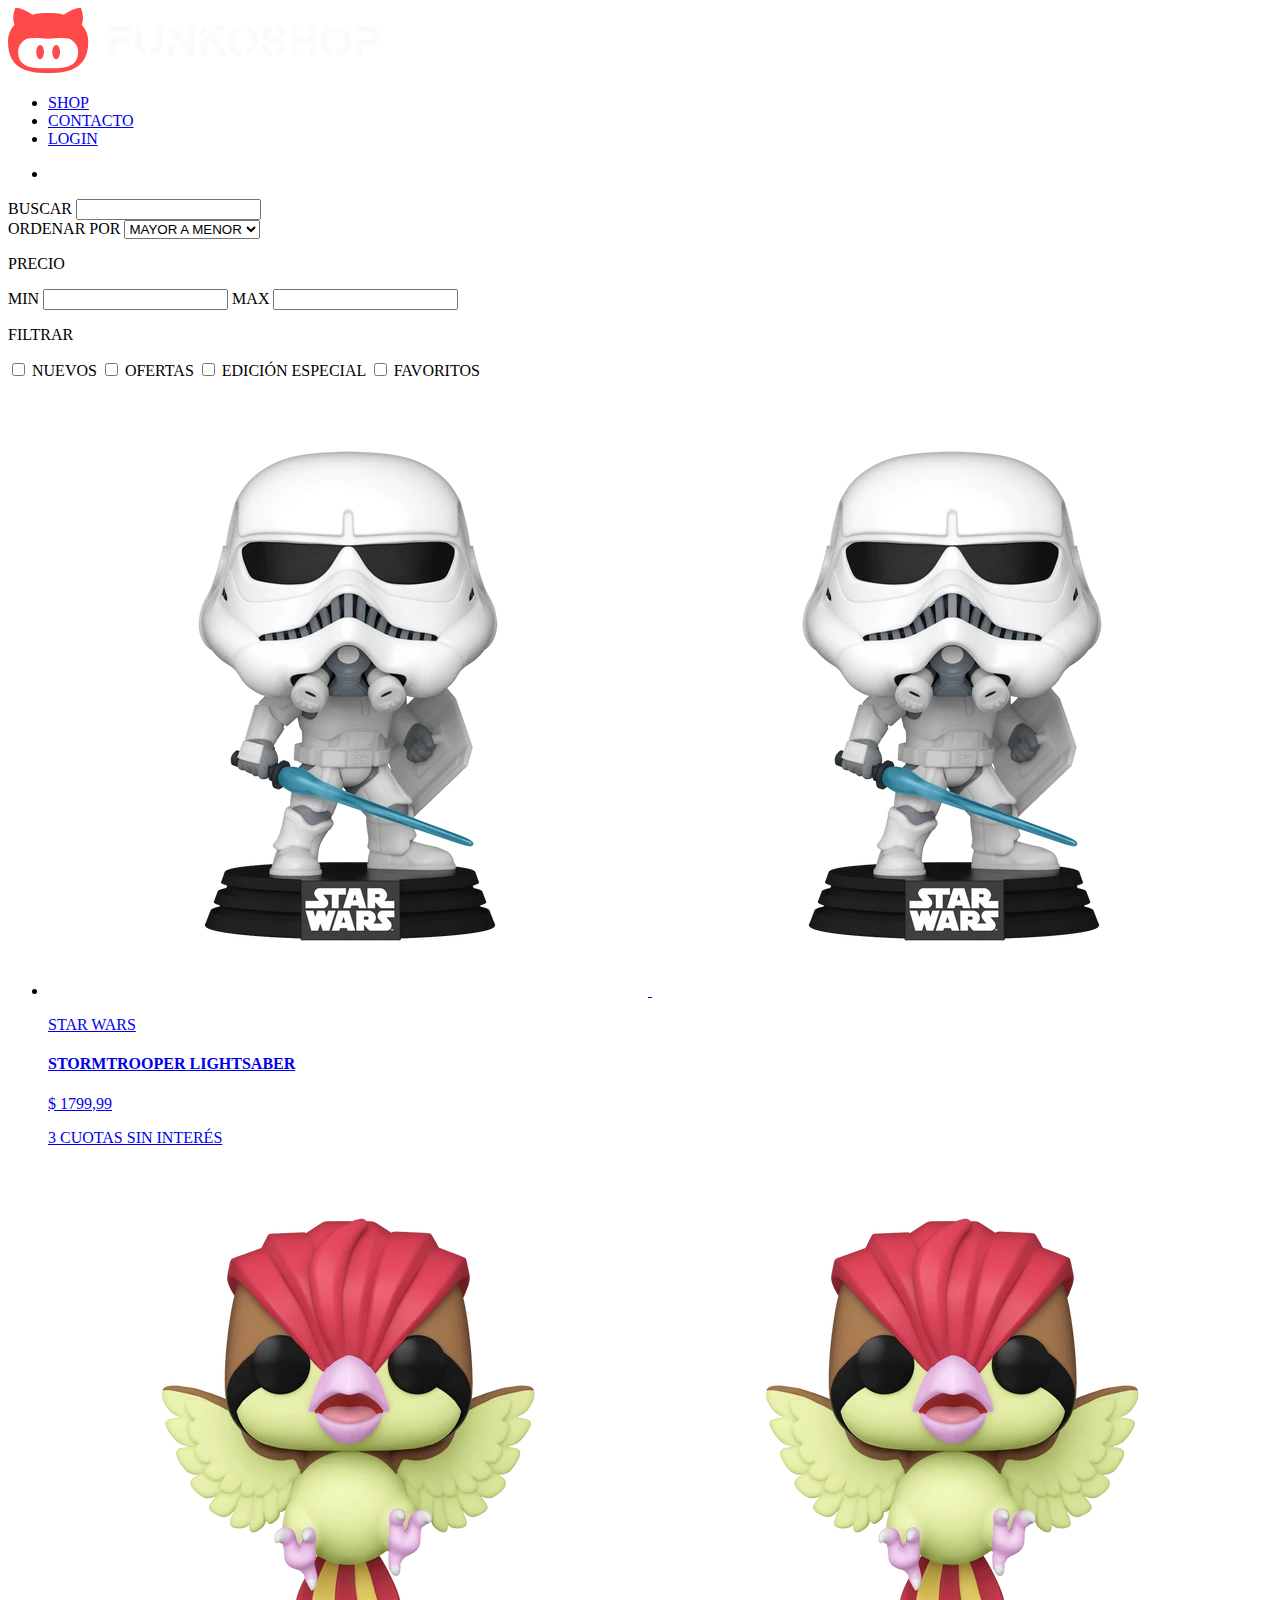
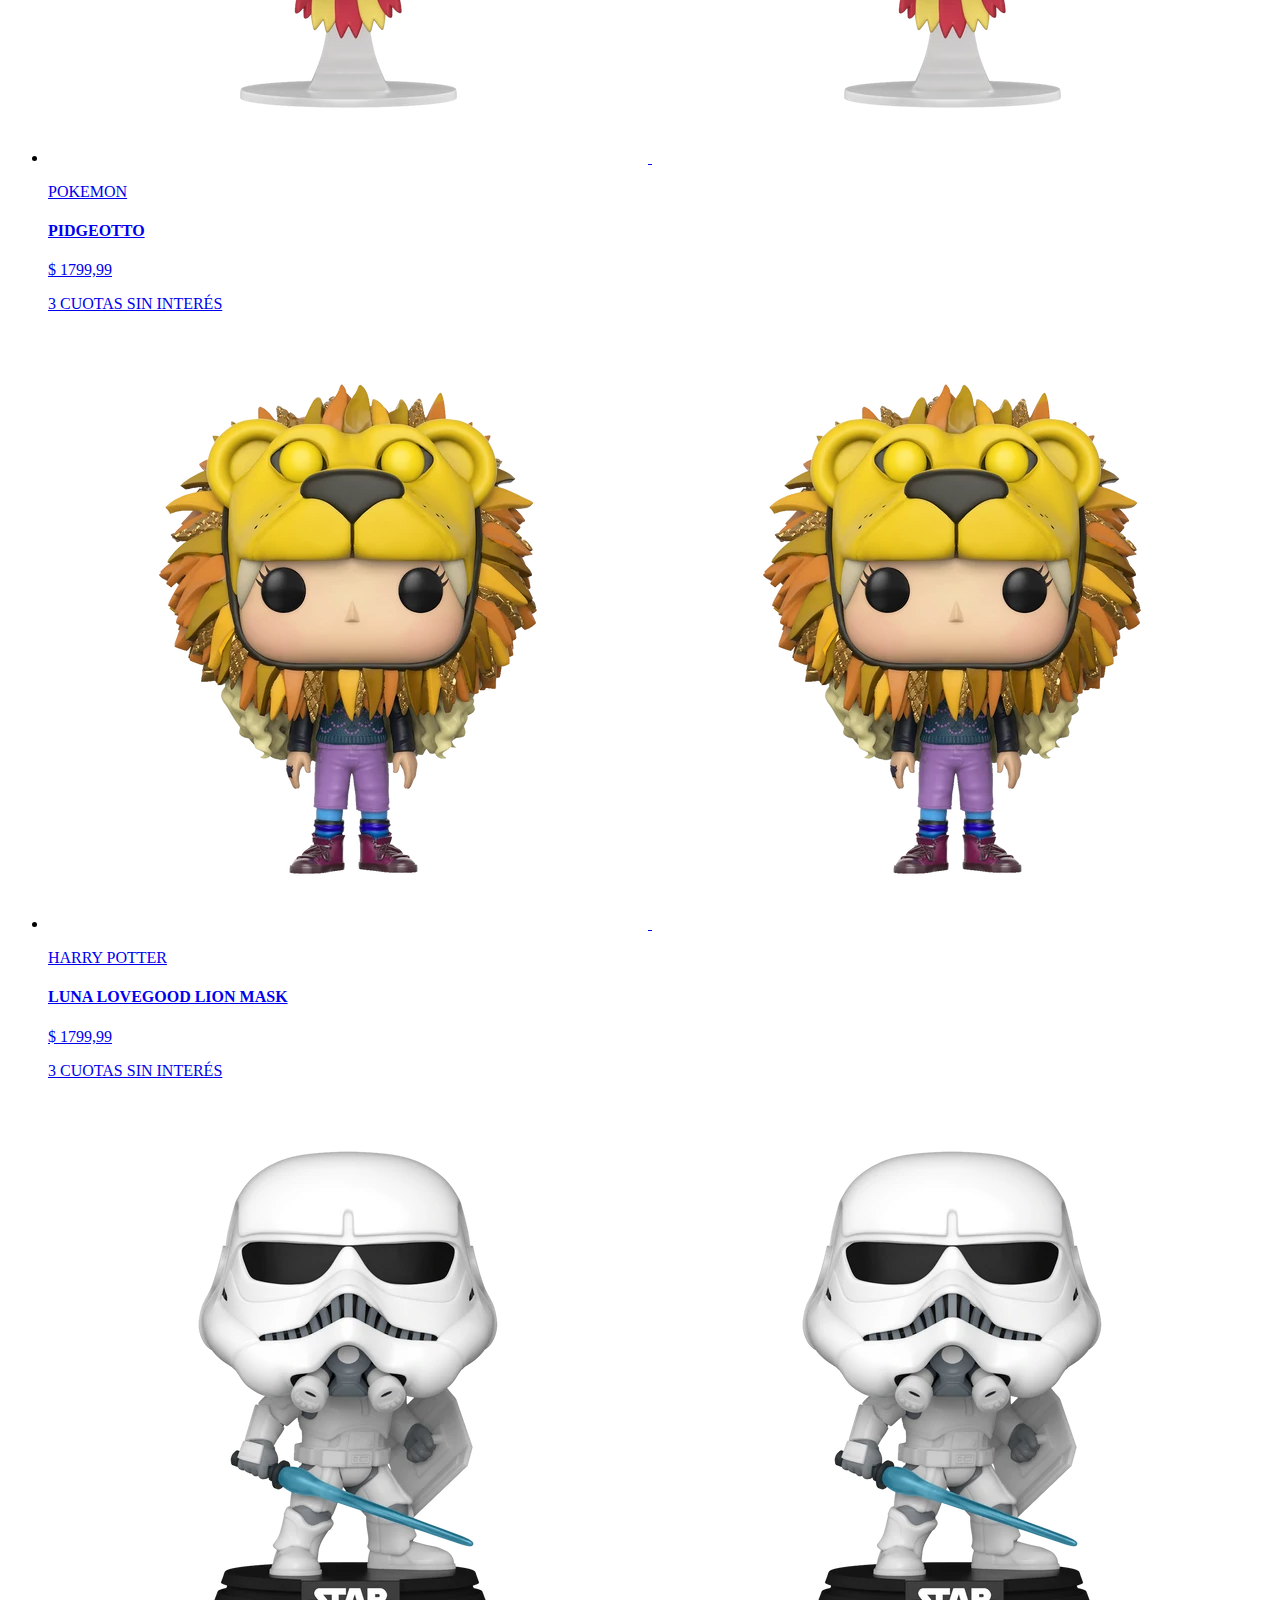
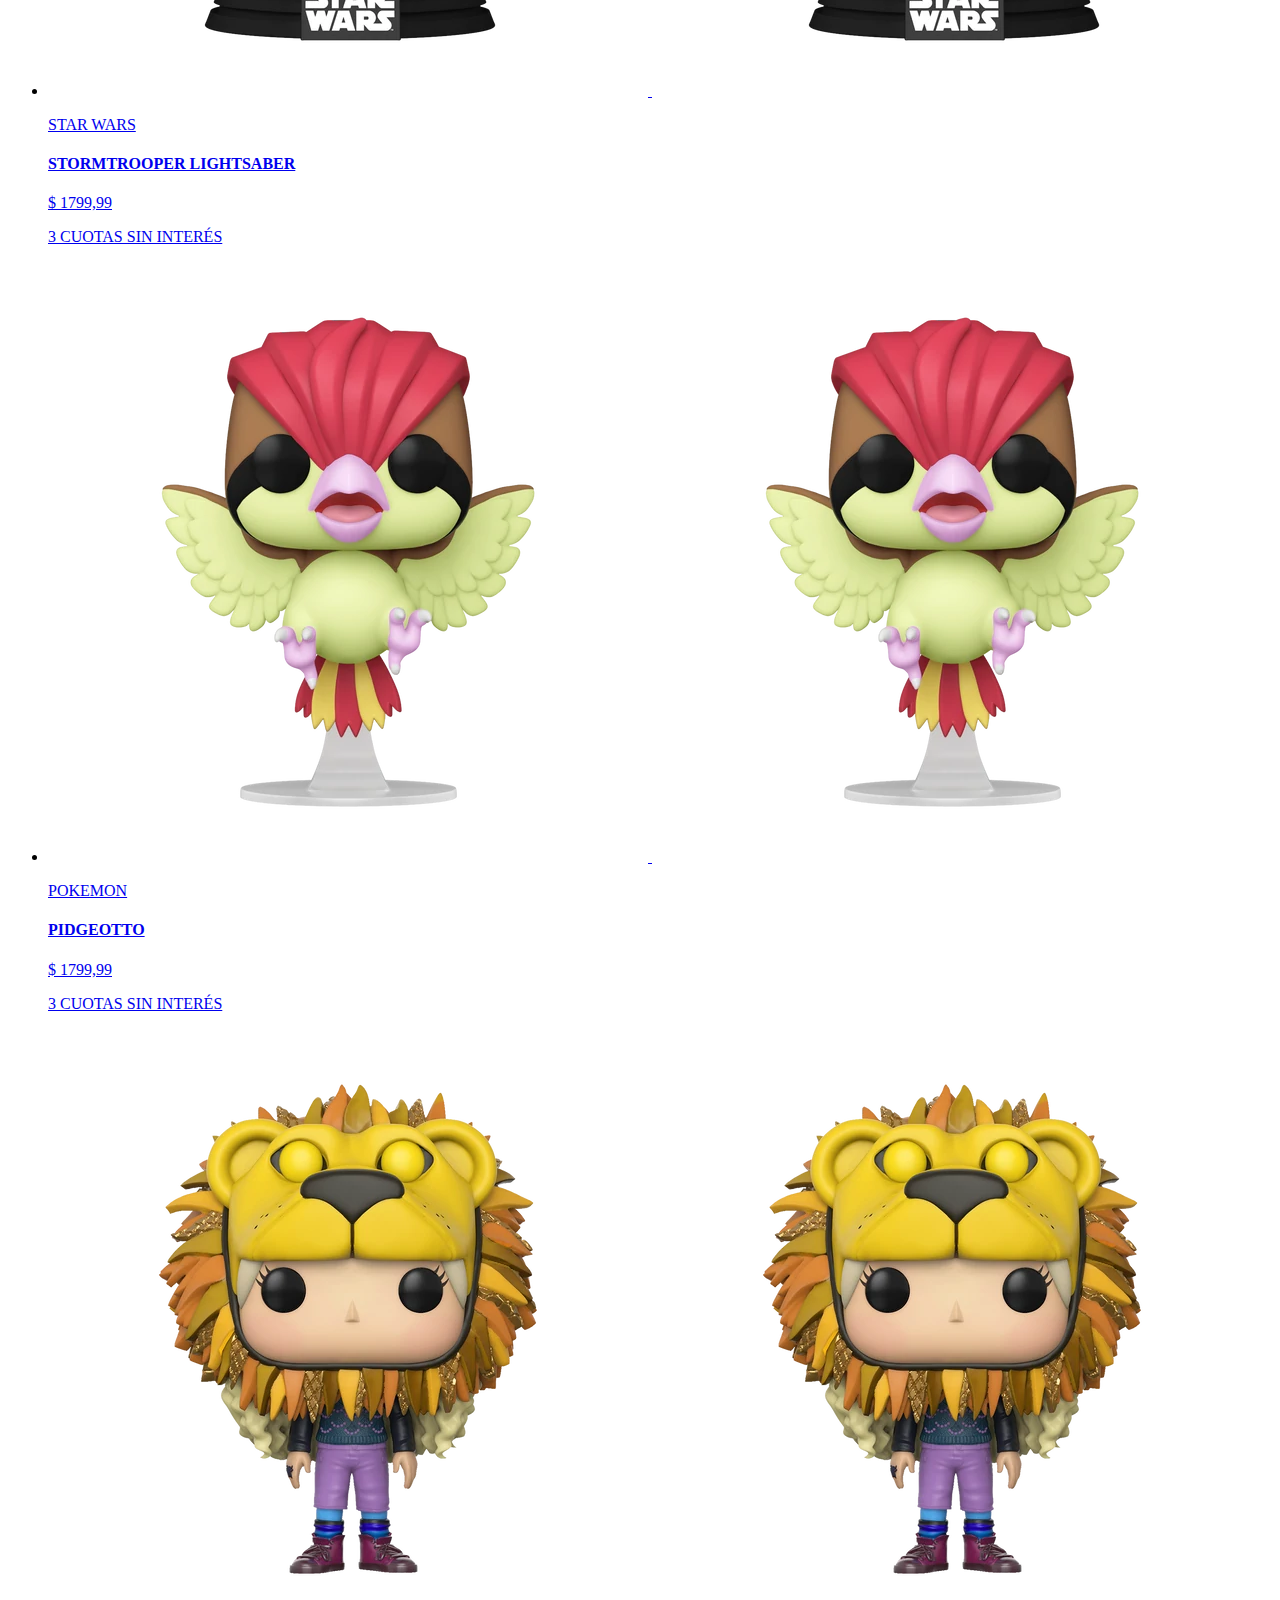
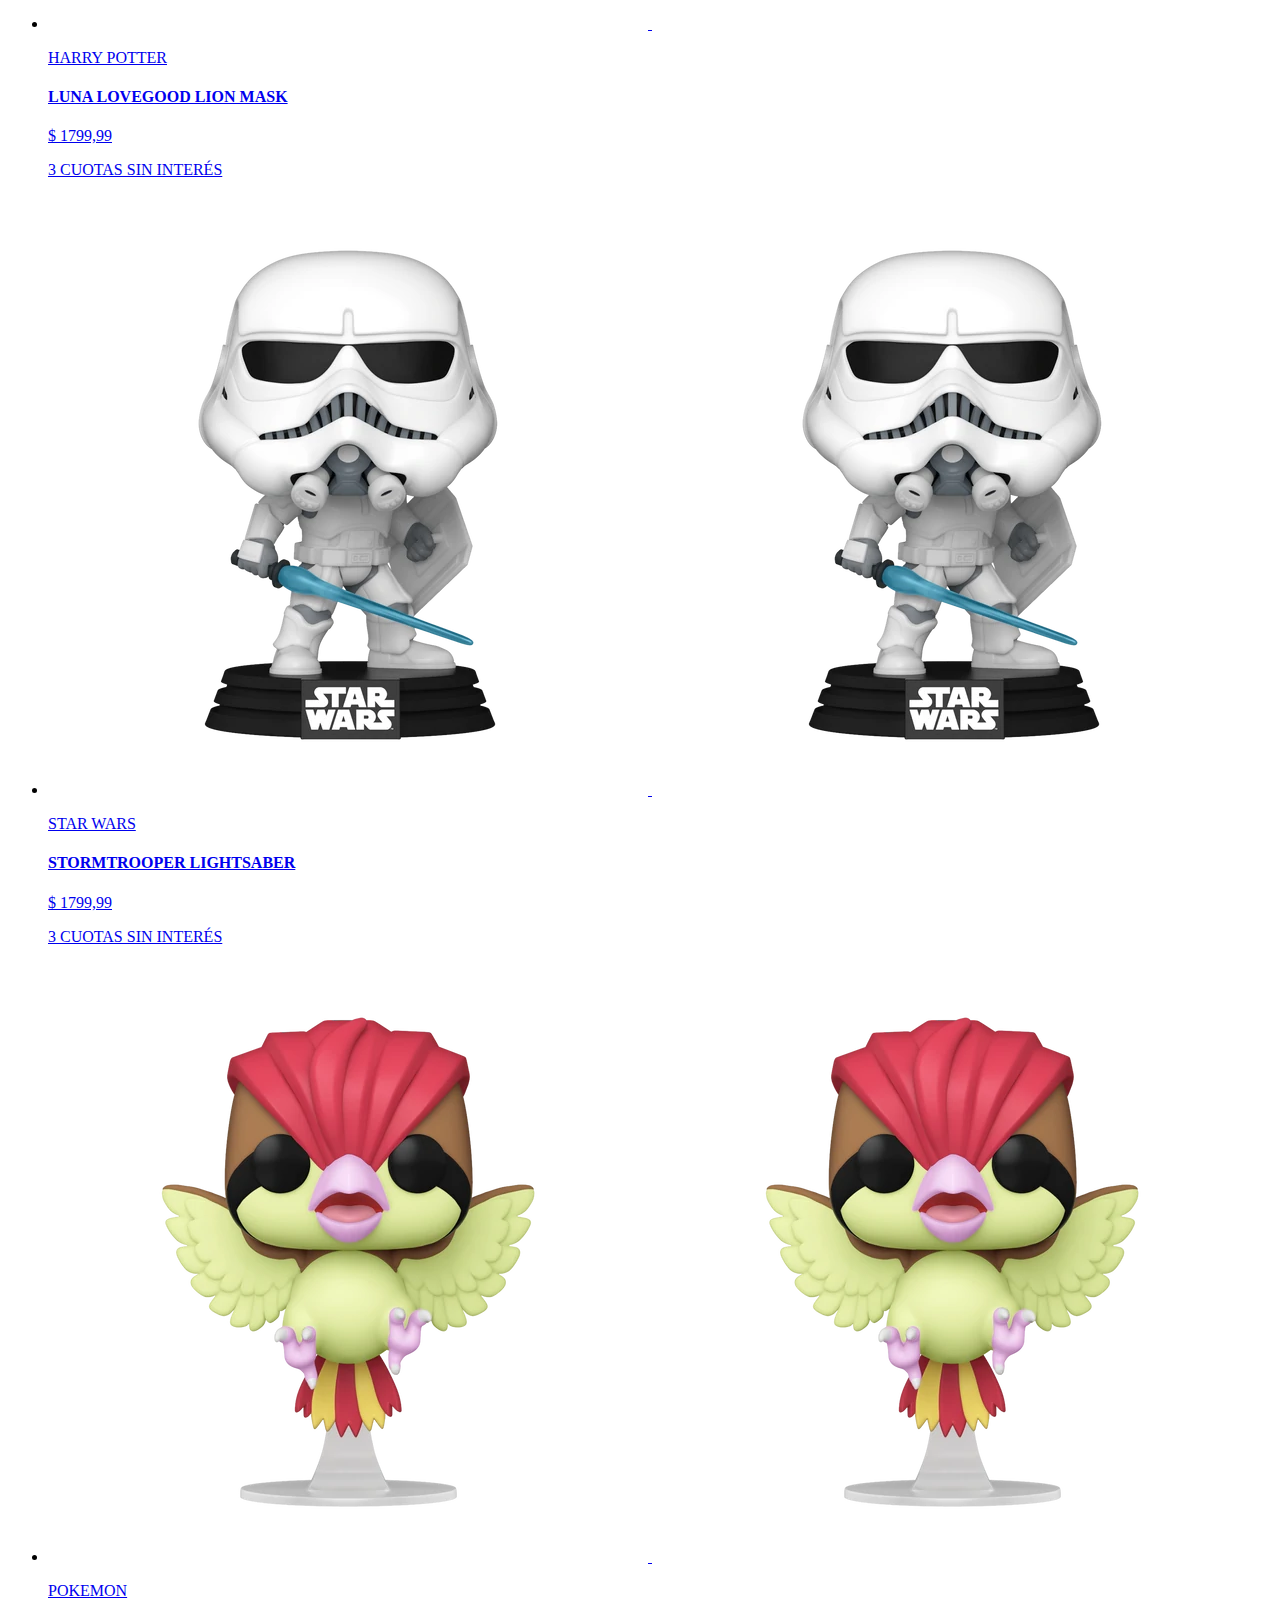
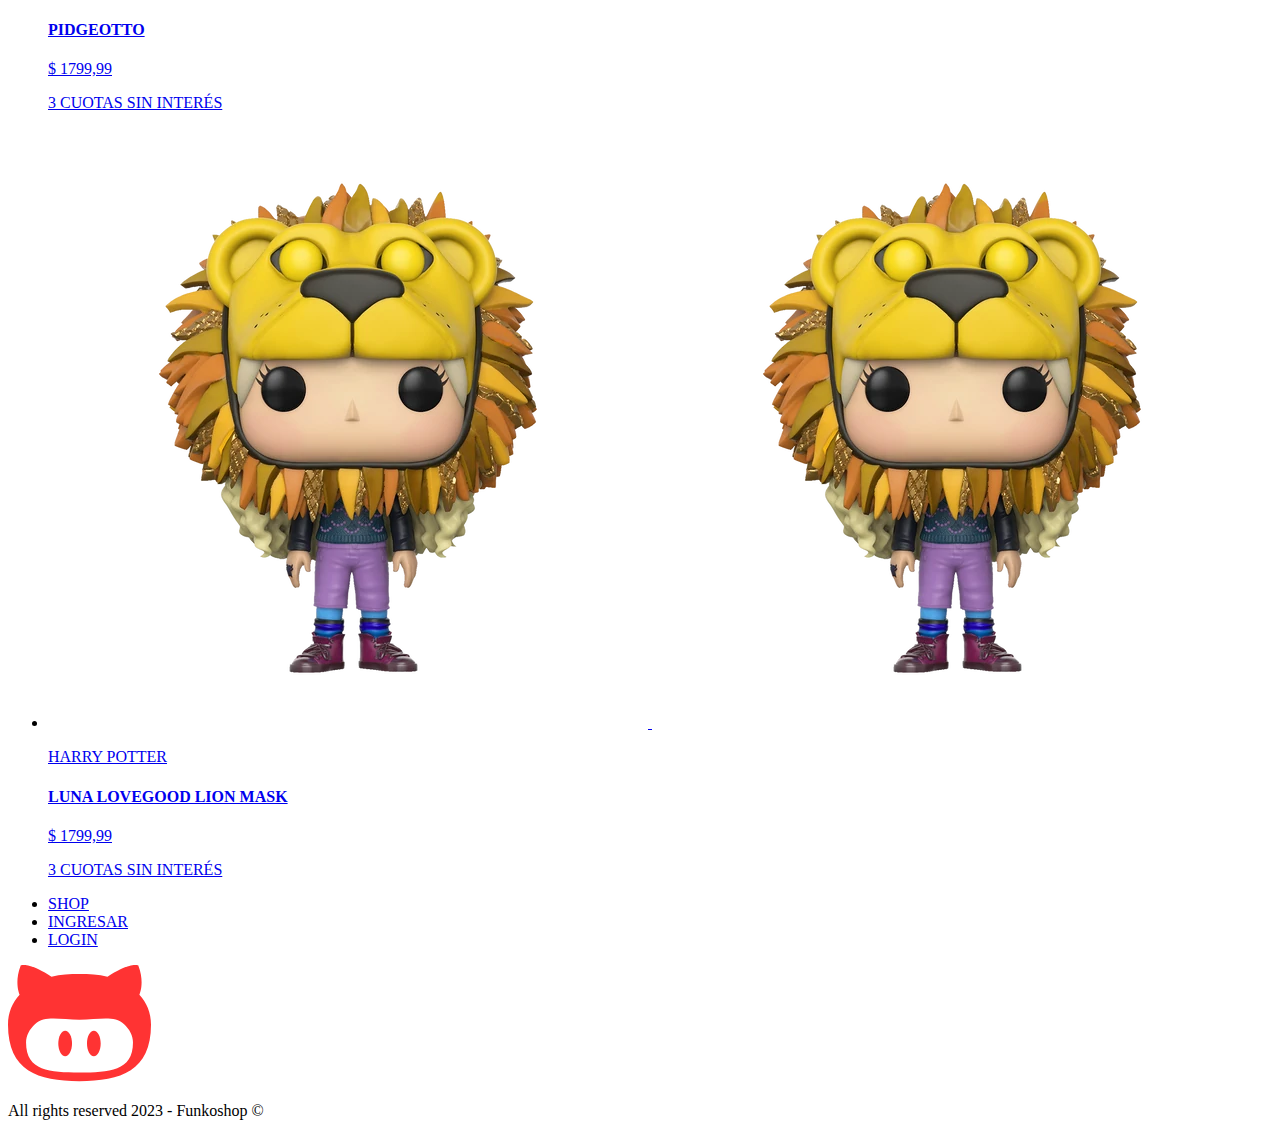
<file: pages/shop.html>
<!DOCTYPE html>
<html lang="en">
<head>
    <meta charset="UTF-8">
    <meta name="viewport" content="width=device-width, initial-scale=1.0">
    <title>Shop | Funkoshop</title>
</head>
<body>
    <header> <!--Inicio Header -->
        <nav>        
            <picture>
                <a href="../index.html">
                 <img src="../img/branding/logo_light_horizontal.svg" alt="Logo Funkoshop">
                </a>
            </picture>
        
            <ul>
                <li>
                    <a href="../pages/shop.html">SHOP</a>
                </li>
                <li>
                    <a href="../pages/contact.html">CONTACTO</a>
                </li>
                <li>
                    <a href="../pages/login.html">LOGIN</a>
                </li>
                <li>
                    <a href="../pages/cart.html">
                        <img src="../img/icons/cart-icon.svg" alt="Icono carrito">
                    </a>
                </li>
            </ul>
        </nav> <!--Fin Header -->
    </header>
</body>
    <aside>
     <form action="">
        <div class="buscar">
            <label for="buscar">BUSCAR</label>
            <input type="text" name="buscar">
        </div>

        <div class="orden">
            <label for="ordenar">ORDENAR POR</label>
            <select name="selectorOrden" id="">
                <option value="1">MAYOR A MENOR</option>
                <option value="1">MENOR A MAYOR</option>
            </select>
        </div>

        <div>
            <p>PRECIO</p>

            <label for="min">MIN</label>
            <input type="text" name="min">

            <label for="max">MAX</label>
            <input type="text" name=""max">
        </div>

        <div>
            <p>FILTRAR</p>
            <input type="checkbox" name="filtro1">
            <label for="filtro1">NUEVOS</label>
            <input type="checkbox" name="filtro2">
            <label for="filtro2">OFERTAS</label>
            <input type="checkbox" name="filtro3">
            <label for="filtro3">EDICIÓN ESPECIAL</label>
            <input type="checkbox" name="filtro4">
            <label for="filtro4">FAVORITOS</label>
     </form>
    </aside>

    <main>
        <section>
            <ul>
                <li>
                    <article>
                        <a href="../pages/item.html">
                            <picture>
                                <img src="../img/star-wars/trooper-1.webp" alt="Figura coleccionable Funko Trroper-1">
                                <img src="../img/star-wars/trooper-1.webp" alt="Figura coleccionable Funko Trroper-1">
                            </picture>
                            <div>
                                <p>STAR WARS</p>
                                <h4>STORMTROOPER LIGHTSABER</h4>
                                <p>$ 1799,99</p>
                                <p>3 CUOTAS SIN INTERÉS</p>                                
                            </div>
                        </a>
                    </article>
                </li>
                <li>
                    <article>
                        <a href="../pages/item.html">
                            <picture>
                                <img src="../img/pokemon/pidgeotto-1.webp" alt="Figura coleccionable Funko pidgeotto-1">
                                <img src="../img/pokemon/pidgeotto-1.webp" alt="Figura coleccionable Funko pidgeotto-1">
                            </picture>
                            <div>
                                <p>POKEMON</p>
                                <h4>PIDGEOTTO</h4>
                                <p>$ 1799,99</p>
                                <p>3 CUOTAS SIN INTERÉS</p>                                
                            </div>
                        </a>
                    </article>
                </li>
                <li>
                    <article>
                        <a href="../pages/item.html">
                            <picture>
                                <img src="../img/harry-potter/luna-1.webp" alt="Figura coleccionable Funko luna-1">
                                <img src="../img/harry-potter/luna-1.webp" alt="Figura coleccionable Funko luna-1">
                            </picture>
                            <div>
                                <p>HARRY POTTER</p>
                                <h4>LUNA LOVEGOOD LION MASK</h4>
                                <p>$ 1799,99</p>
                                <p>3 CUOTAS SIN INTERÉS</p>                                
                            </div>
                        </a>
                </article>
                </li>
            </ul>
        </section>

        <section>
            <ul>
                <li>
                    <article>
                        <a href="../pages/item.html">
                            <picture>
                                <img src="../img/star-wars/trooper-1.webp" alt="Figura coleccionable Funko Trroper-1">
                                <img src="../img/star-wars/trooper-1.webp" alt="Figura coleccionable Funko Trroper-1">
                            </picture>
                            <div>
                                <p>STAR WARS</p>
                                <h4>STORMTROOPER LIGHTSABER</h4>
                                <p>$ 1799,99</p>
                                <p>3 CUOTAS SIN INTERÉS</p>                                
                            </div>
                        </a>
                    </article>
                </li>
                <li>
                    <article>
                        <a href="../pages/item.html">
                            <picture>
                                <img src="../img/pokemon/pidgeotto-1.webp" alt="Figura coleccionable Funko pidgeotto-1">
                                <img src="../img/pokemon/pidgeotto-1.webp" alt="Figura coleccionable Funko pidgeotto-1">
                            </picture>
                            <div>
                                <p>POKEMON</p>
                                <h4>PIDGEOTTO</h4>
                                <p>$ 1799,99</p>
                                <p>3 CUOTAS SIN INTERÉS</p>                                
                            </div>
                        </a>
                </article>
                </li>
                <li>
                    <article>
                        <a href="../pages/item.html">
                            <picture>
                                <img src="../img/harry-potter/luna-1.webp" alt="Figura coleccionable Funko luna-1">
                                <img src="../img/harry-potter/luna-1.webp" alt="Figura coleccionable Funko luna-1">
                            </picture>
                            <div>
                                <p>HARRY POTTER</p>
                                <h4>LUNA LOVEGOOD LION MASK</h4>
                                <p>$ 1799,99</p>
                                <p>3 CUOTAS SIN INTERÉS</p>                                
                            </div>
                        </a>
                </article>
                </li>
            </ul>

        </section>

        <section>
            <ul>
                <li>
                    <article>
                        <a href="../pages/item.html">
                            <picture>
                                <img src="../img/star-wars/trooper-1.webp" alt="Figura coleccionable Funko Trroper-1">
                                <img src="../img/star-wars/trooper-1.webp" alt="Figura coleccionable Funko Trroper-1">
                            </picture>
                            <div>
                                <p>STAR WARS</p>
                                <h4>STORMTROOPER LIGHTSABER</h4>
                                <p>$ 1799,99</p>
                                <p>3 CUOTAS SIN INTERÉS</p>                                
                            </div>
                        </a>
                    </article>
                </li>
                <li>
                    <article>
                        <a href="../pages/item.html">
                            <picture>
                                <img src="../img/pokemon/pidgeotto-1.webp" alt="Figura coleccionable Funko pidgeotto-1">
                                <img src="../img/pokemon/pidgeotto-1.webp" alt="Figura coleccionable Funko pidgeotto-1">
                            </picture>
                            <div>
                                <p>POKEMON</p>
                                <h4>PIDGEOTTO</h4>
                                <p>$ 1799,99</p>
                                <p>3 CUOTAS SIN INTERÉS</p>                                
                            </div>
                        </a>
                </article>
                </li>
                <li>
                    <article>
                        <a href="../pages/item.html">
                            <picture>
                                <img src="../img/harry-potter/luna-1.webp" alt="Figura coleccionable Funko luna-1">
                                <img src="../img/harry-potter/luna-1.webp" alt="Figura coleccionable Funko luna-1">
                            </picture>
                            <div>
                                <p>HARRY POTTER</p>
                                <h4>LUNA LOVEGOOD LION MASK</h4>
                                <p>$ 1799,99</p>
                                <p>3 CUOTAS SIN INTERÉS</p>                                
                            </div>
                        </a>
                </article>
                </li>
            </ul>
        </section>

        <footer>
            <section>
                <nav>
                    <ul>
                        <li>
                            <a href="../pages/shop.html">SHOP</a>
                        </li>
                        <li>
                            <a href="../pages/contact.html">INGRESAR</a>
                        </li>
                        <li>
                            <a href="../pages/login.html">LOGIN</a>
                        </li>
                    </ul>
                    <picture>
                        <img src="../img/branding/isotype.svg" alt="Isotipo de la marca FunkoShop">
                    </picture>
                </nav>
            </section>
            <p>All rights reserved 2023 - Funkoshop &copy;</p>
        </footer>
    </main>
</html>
</file>
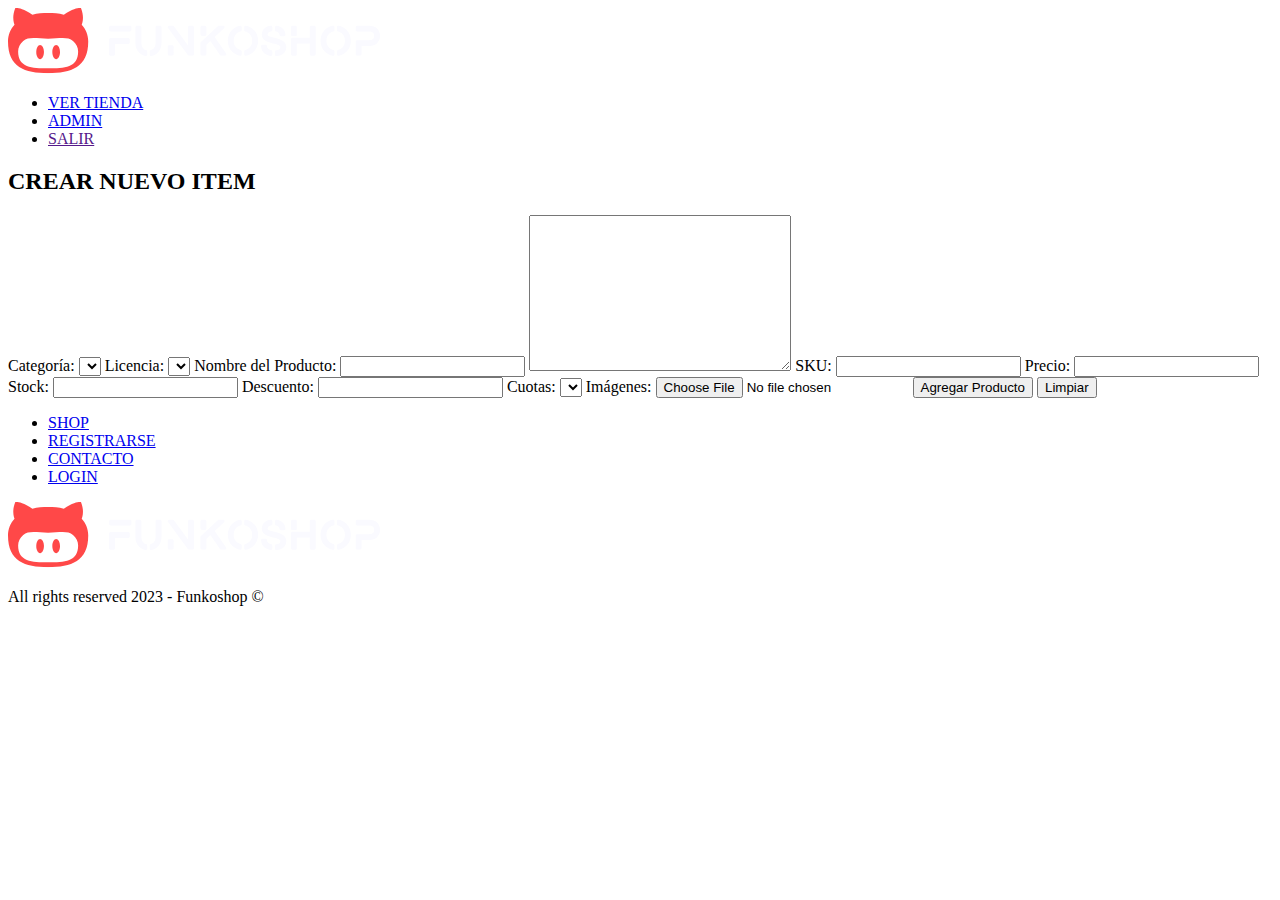
<file: pages/admin/create.html>
<!DOCTYPE html>
<html lang="en">
<head>
    <meta charset="UTF-8">
    <meta name="viewport" content="width=device-width, initial-scale=1.0">
    <title>Create | FunkoShop</title>
</head>
<body>
    <header> <!--Inicio Header -->
        <nav>        
            <picture>
                <a href="../../index.html">
                 <img src="../../img/branding/logo_light_horizontal.svg" alt="Logo Funkoshop">
                </a>
            </picture>
        
            <ul>
                <li>
                    <a href="../Shop/shop.html">VER TIENDA</a>
                </li>
                <li>
                    <a href="./admin.html">ADMIN</a>
                </li>
                <li>
                    <a href="">SALIR</a>
                </li>                
            </ul>
        </nav> 
    </header><!--Fin Header -->
    <main>
        <form action="./admin.html">
            <h2>CREAR NUEVO ITEM</h2>
            <label for="categoria">Categoría:</label>
            <select name="categoria" id="">

            </select>
            <label for="licencia">Licencia:</label>
            <select name="licencia" id="">

            </select>
            <label for="nombreproducto">Nombre del Producto:</label>
            <input type="text" name="nombreproducto">
            <textarea name="descripcion" id="" cols="30" rows="10"></textarea>
            <label for="sku">SKU:</label>
            <input type="number" name=sku">
            <label for="precio">Precio:</label>
            <input type="number" name="precio">
            <label for="stock">Stock:</label>
            <input type="number" name="stock">
            <label for="descuento">Descuento:</label>
            <input type="number" name="descuento">
            <label for="cuotas">Cuotas:</label>
            <select name="cuotas" id="">

            </select>
            <label for="imagenes">Imágenes:</label>
            <input type="file" name="imagenes">
            <input type="submit" name="agregar" value="Agregar Producto">
            <input type="reset" name="limpiar" value="Limpiar">
        </form>
        <footer>
            <section>
                <nav>
                    <ul>
                        <li>
                            <a href="../Shop/shop.html">SHOP</a>
                        </li>
                        <li>
                            <a href="./signin.html">REGISTRARSE</a>
                        </li>
                        <li>
                            <a href="../pages/contact.html">CONTACTO</a>
                        </li>
                        <li>
                            <a href="./login.html">LOGIN</a>
                        </li>
                    </ul>
                    <picture>
                        <img src="../../img/branding/logo_light_horizontal.svg" alt="Isotipo de la marca FunkoShop">
                    </picture>
                </nav>
            </section>
            <p>All rights reserved 2023 - Funkoshop &copy;</p>
        </footer>
    </main>
</body>
</html>
</file>
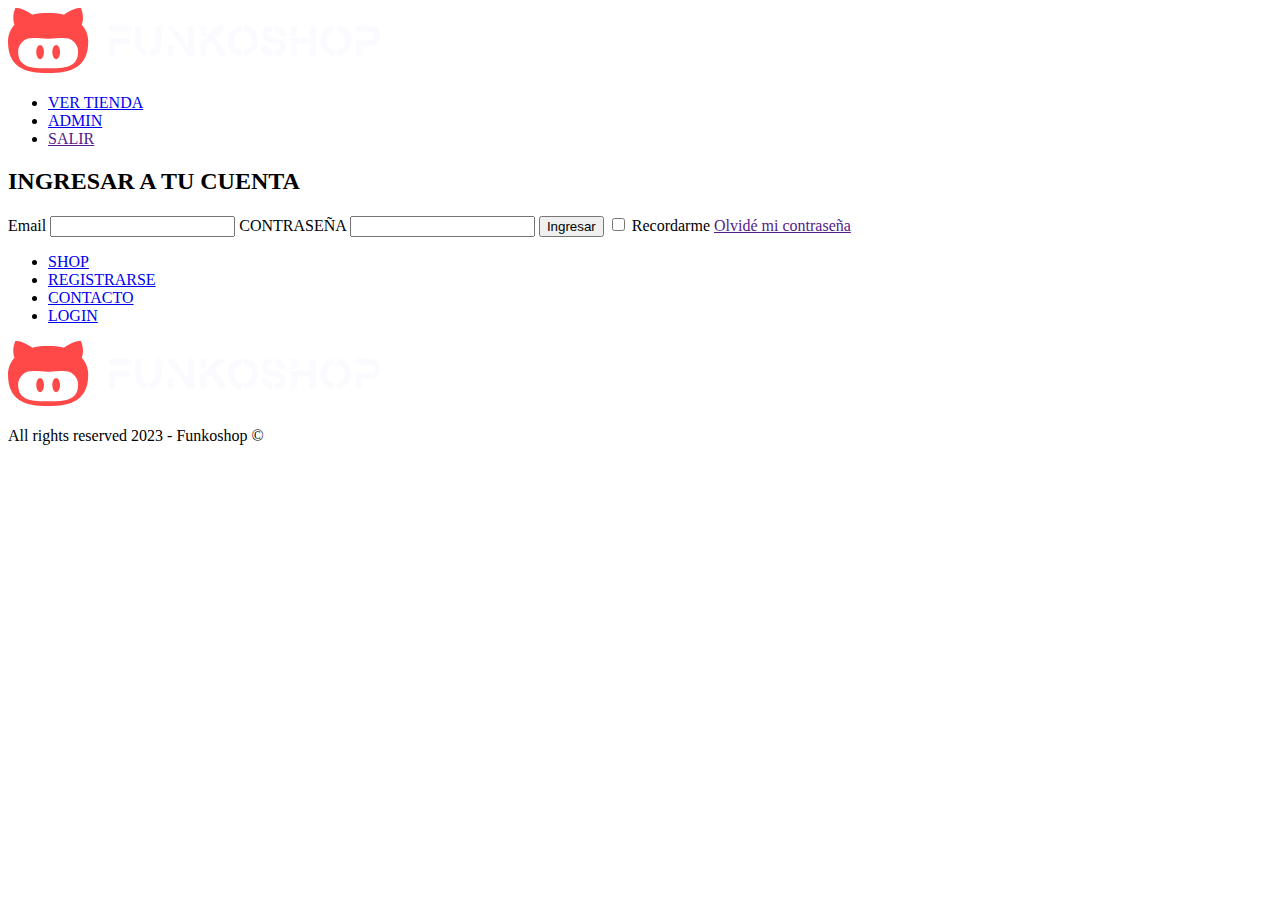
<file: pages/admin/login.html>
<!DOCTYPE html>
<html lang="en">
<head>
    <meta charset="UTF-8">
    <meta name="viewport" content="width=device-width, initial-scale=1.0">
    <title>Log in | Funkoshop</title>
</head>
<body>
    <header> <!--Inicio Header -->
        <nav>        
            <picture>
                <a href="../../index.html">
                 <img src="../../img/branding/logo_light_horizontal.svg" alt="Logo Funkoshop">
                </a>
            </picture>
        
            <ul>
                <li>
                    <a href="../Shop/shop.html">VER TIENDA</a>
                </li>
                <li>
                    <a href="./admin.html">ADMIN</a>
                </li>
                <li>
                    <a href="">SALIR</a>
                </li>                
            </ul>
        </nav> 
    </header><!--Fin Header -->
    <main>
        <form action="./admin.html">
            <h2>INGRESAR A TU CUENTA</h2>
            <label for="email">Email</label>
            <input type="email" name="email">
            <label for="password">CONTRASEÑA</label>
            <input type="password" name="password">
            <input type="submit" value="Ingresar">
            <input type="checkbox" name="rememberme" value="recordarme">
            <label for="rememberme">Recordarme</label>
            <a href="">Olvidé mi contraseña</a>
        </form>
        <footer>
            <section>
                <nav>
                    <ul>
                        <li>
                            <a href="../Shop/shop.html">SHOP</a>
                        </li>
                        <li>
                            <a href="./signin.html">REGISTRARSE</a>
                        </li>
                        <li>
                            <a href="../pages/contact.html">CONTACTO</a>
                        </li>
                        <li>
                            <a href="./login.html">LOGIN</a>
                        </li>
                    </ul>
                    <picture>
                        <img src="../../img/branding/logo_light_horizontal.svg" alt="Isotipo de la marca FunkoShop">
                    </picture>
                </nav>
            </section>
            <p>All rights reserved 2023 - Funkoshop &copy;</p>
        </footer>
    </main>
    
</body>
</html>
</file>
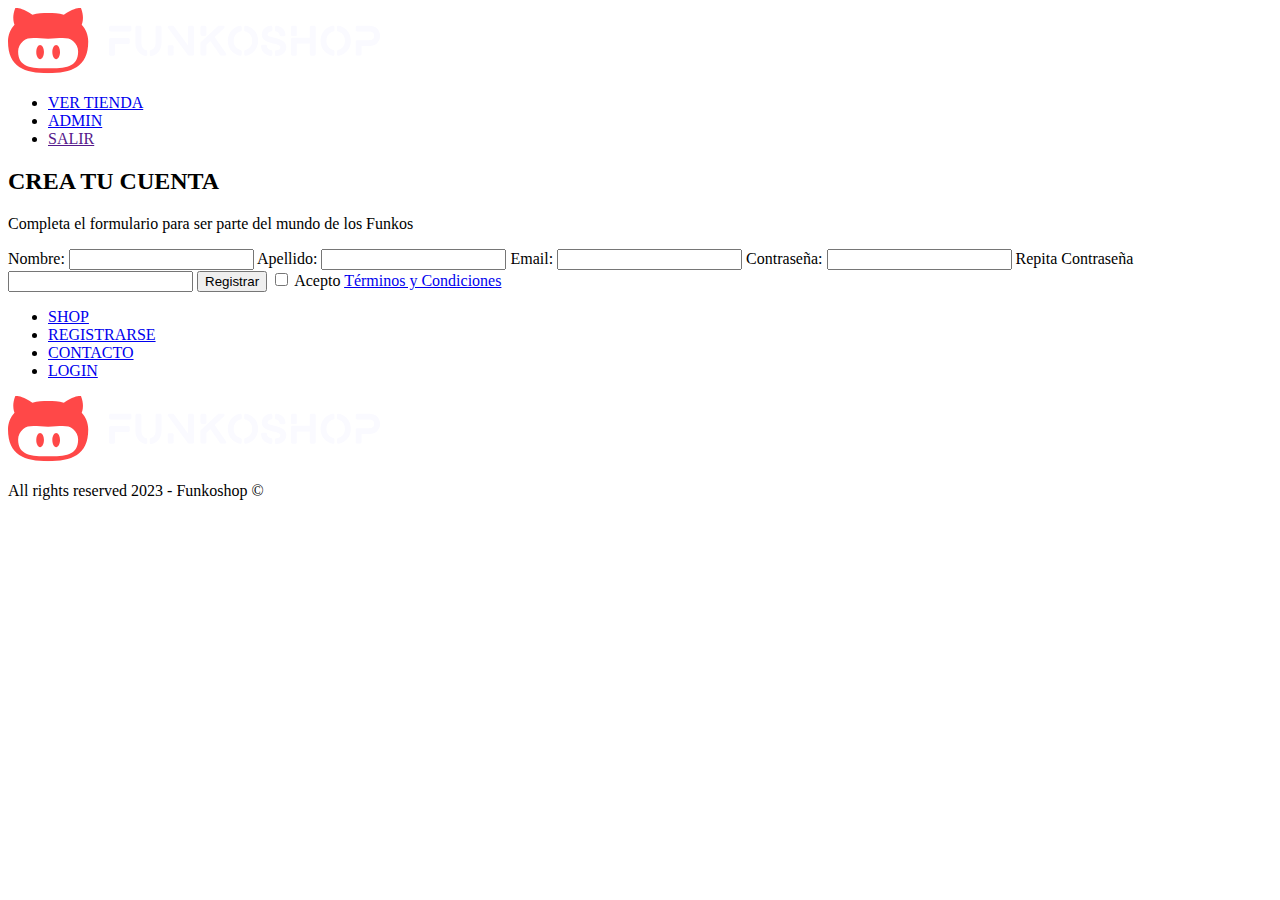
<file: pages/admin/signin.html>
<!DOCTYPE html>
<html lang="en">
<head>
    <meta charset="UTF-8">
    <meta name="viewport" content="width=device-width, initial-scale=1.0">
    <title>Register | FunkoShop</title>
</head>
<body>
    <header> <!--Inicio Header -->
        <nav>        
            <picture>
                <a href="../../index.html">
                 <img src="../../img/branding/logo_light_horizontal.svg" alt="Logo Funkoshop">
                </a>
            </picture>
        
            <ul>
                <li>
                    <a href="../Shop/shop.html">VER TIENDA</a>
                </li>
                <li>
                    <a href="./admin.html">ADMIN</a>
                </li>
                <li>
                    <a href="">SALIR</a>
                </li>                
            </ul>
        </nav> 
    </header><!--Fin Header -->
    <main>
        <form action="./admin.html">
            <h2>CREA TU CUENTA</h2>
            <p>Completa el formulario para ser parte del mundo de los Funkos</p>
            <label for="name">Nombre:</label>
            <input type="text" name="name">
            <label for="surname">Apellido:</label>
            <input type="text" name="surname">
            <label for="email">Email:</label>
            <input type="email" name="email">
            <label for="password">Contraseña:</label>
            <input type="text" name="password">
            <label for="password2">Repita Contraseña</label>
            <input type="password" name="password2">
            <input type="submit" value="Registrar">
            <input type="checkbox" name="acepto" value="acepto">
            <label for="acepto">Acepto <a href="../pages/terminos.html">Términos y Condiciones</a></label>
        </form>
        <footer>
            <section>
                <nav>
                    <ul>
                        <li>
                            <a href="../Shop/shop.html">SHOP</a>
                        </li>
                        <li>
                            <a href="./signin.html">REGISTRARSE</a>
                        </li>
                        <li>
                            <a href="../pages/contact.html">CONTACTO</a>
                        </li>
                        <li>
                            <a href="./login.html">LOGIN</a>
                        </li>
                    </ul>
                    <picture>
                        <img src="../../img/branding/logo_light_horizontal.svg" alt="Isotipo de la marca FunkoShop">
                    </picture>
                </nav>
            </section>
            <p>All rights reserved 2023 - Funkoshop &copy;</p>
        </footer>
    </main>
</body>
</html>
</file>
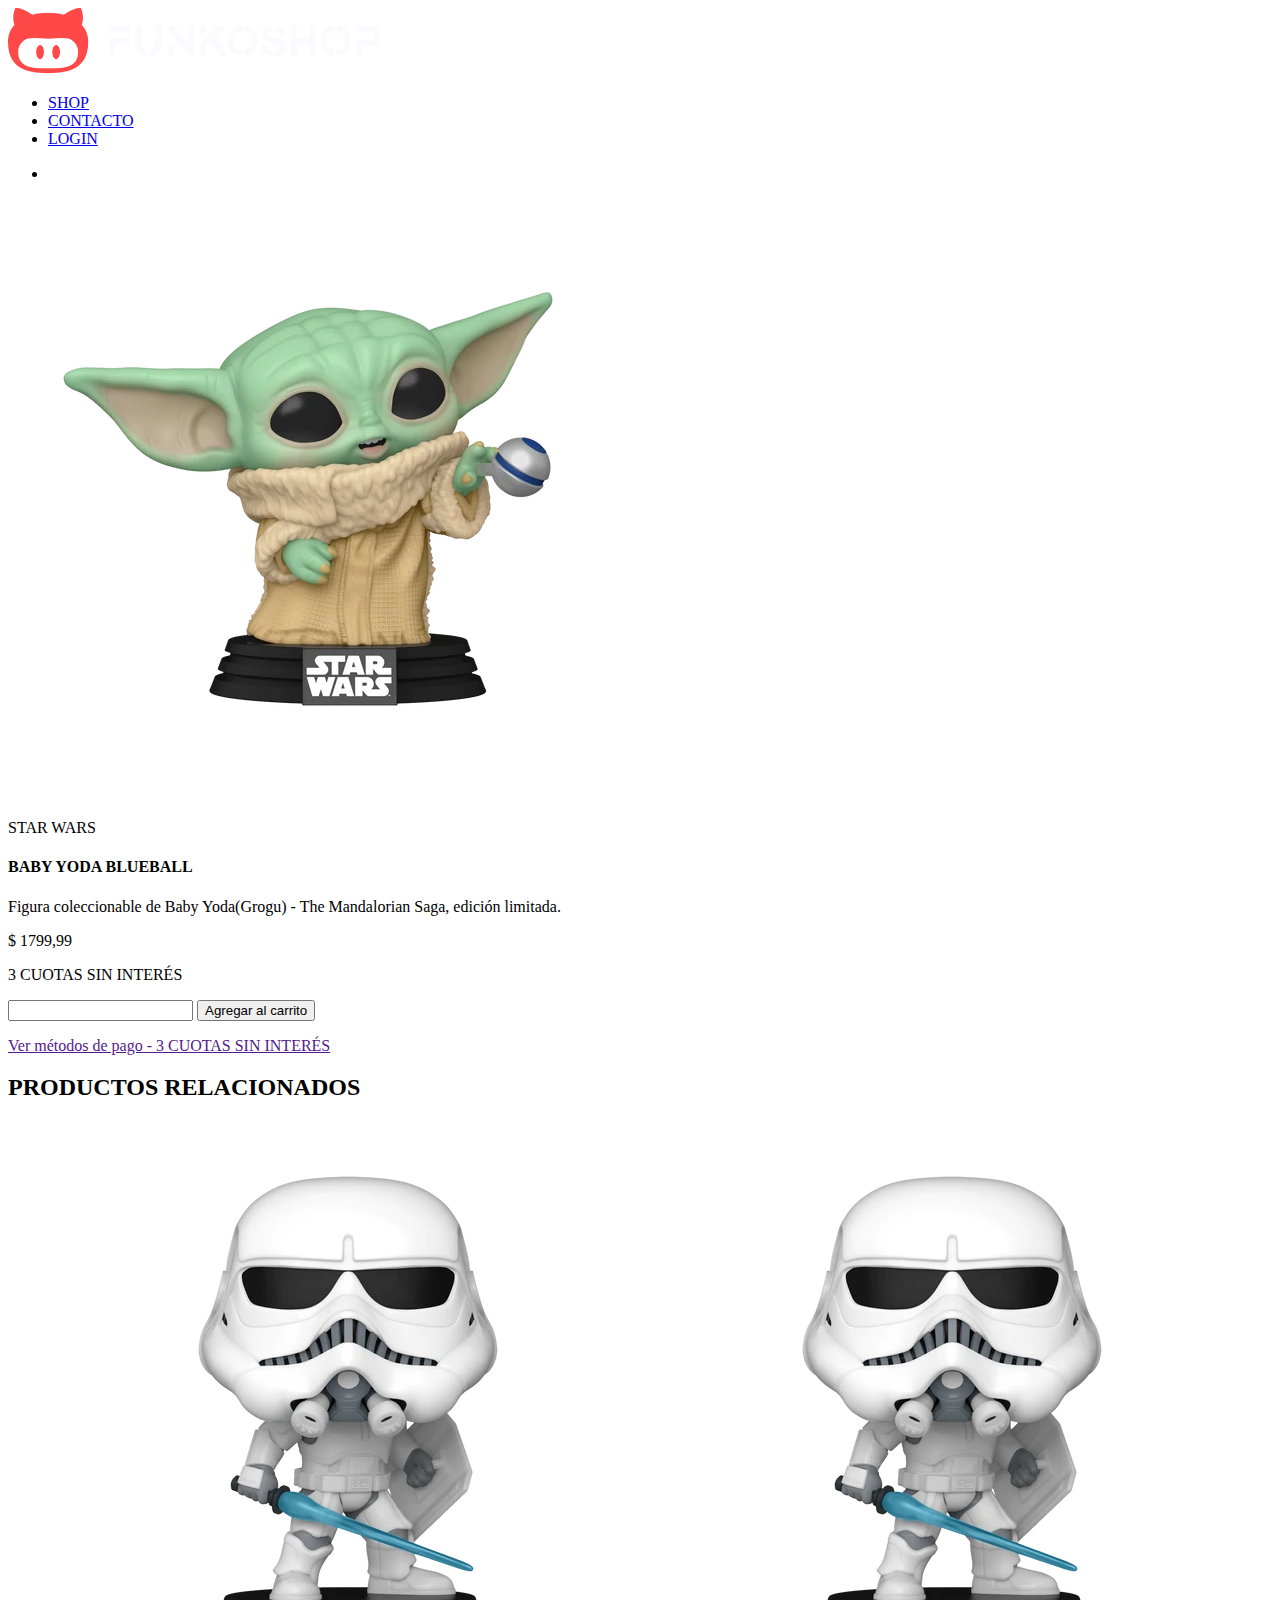
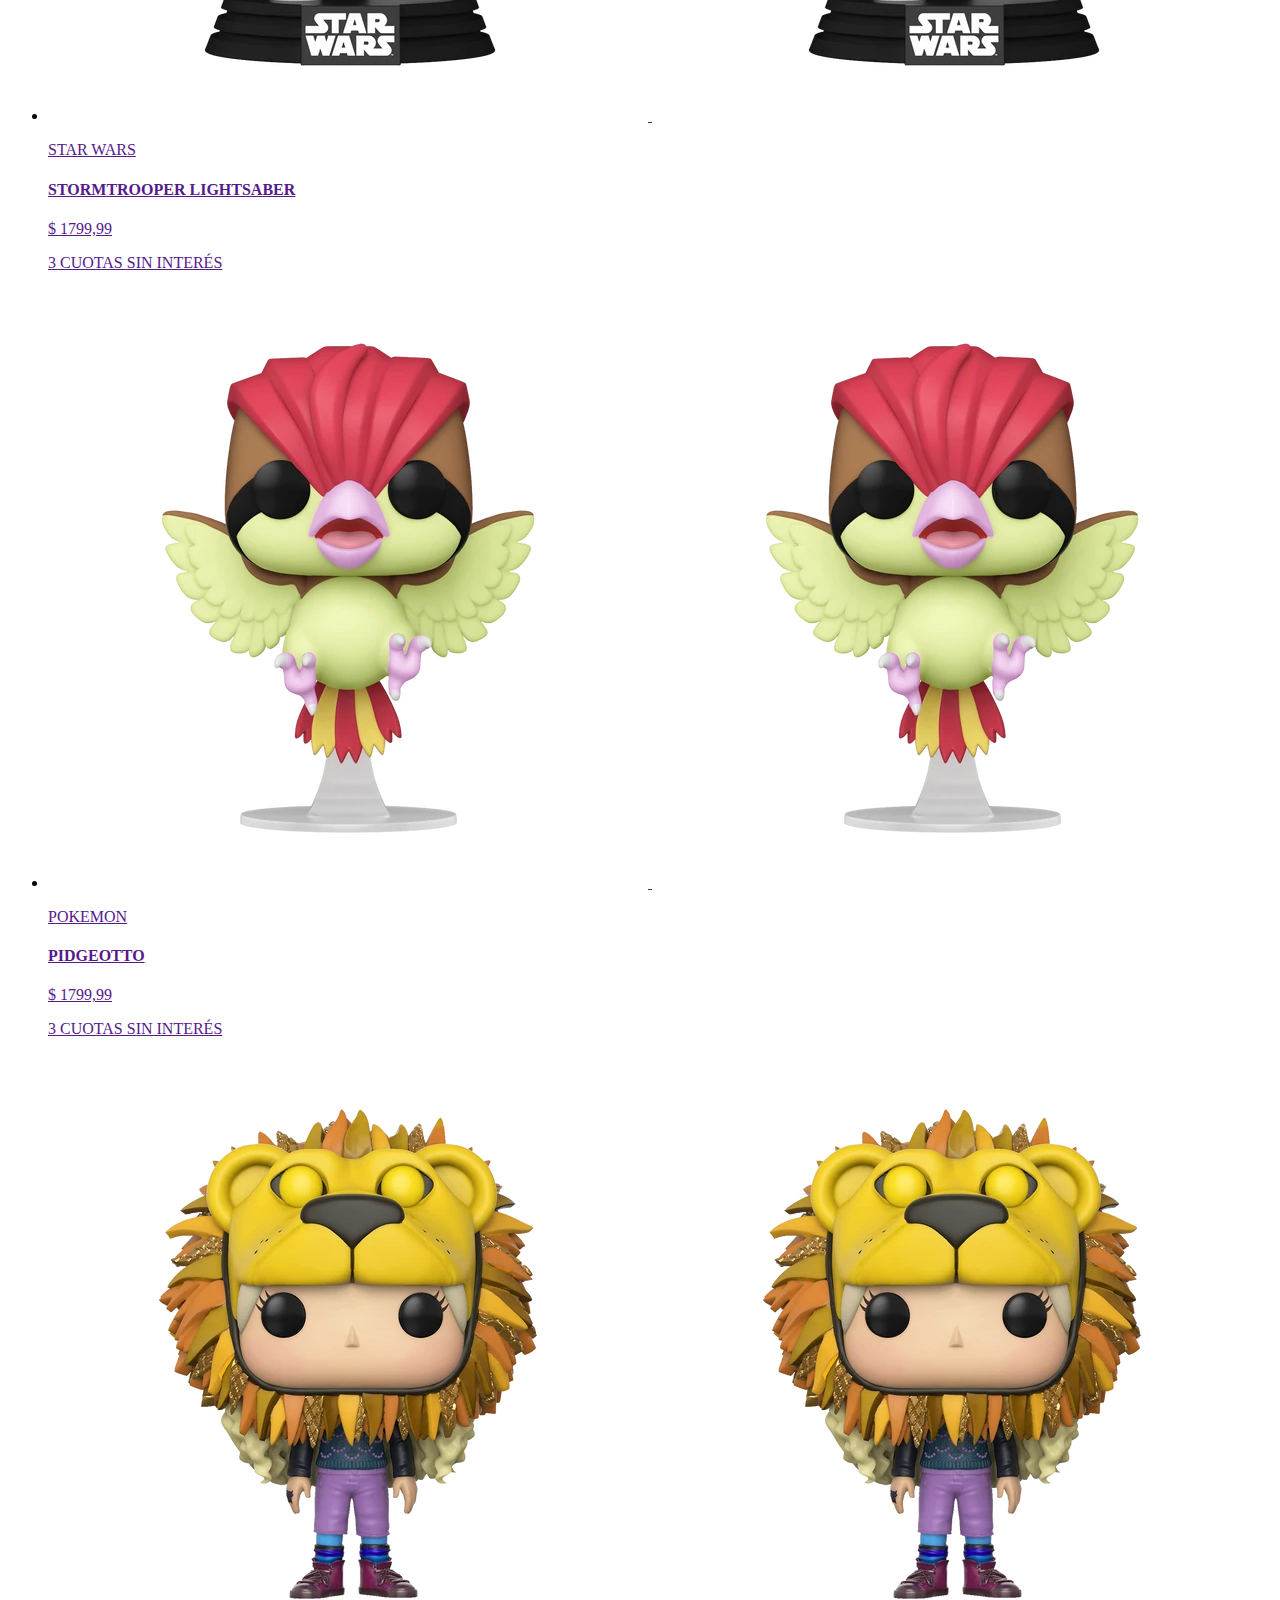
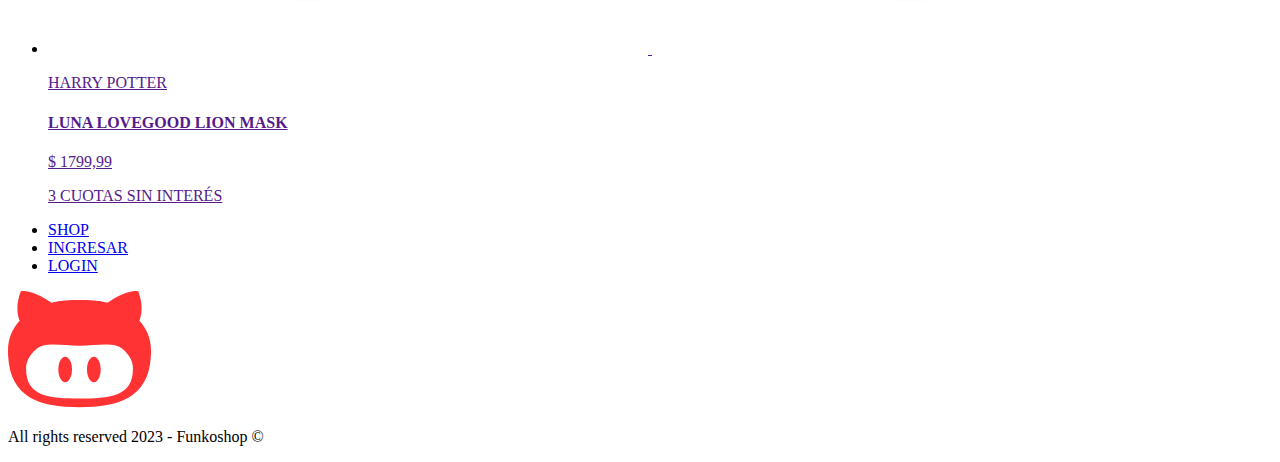
<file: pages/Shop/item.html>
<!DOCTYPE html>
<html lang="en">
<head>
    <meta charset="UTF-8">
    <meta name="viewport" content="width=device-width, initial-scale=1.0">
    <title>Item | Funkoshop</title>
</head>
<body>
    <header> <!--Inicio Header -->
        <nav>        
            <picture>
                <a href="../../index.html">
                 <img src="../../img/branding/logo_light_horizontal.svg"Logo Funkoshop">
                </a>
            </picture>
        
            <ul>
                <li>
                    <a href="./shop.html">SHOP</a>
                </li>
                <li>
                    <a href="../pages/contact.html">CONTACTO</a>
                </li>
                <li>
                    <a href="../admin/login.html">LOGIN</a>
                </li>
                <li>
                    <a href="../cart.html">
                        <img src="../../img/icons/cart-icon.svg" alt="Icono carrito">
                    </a>
                </li>
            </ul>
        </nav> <!--Fin Header -->
    </header>

    <main>
        <section>
            <article>
               <picture>
                        <img src="../../img/star-wars/baby-yoda-1.webp" alt="Figura coleccionable Funko baby-yoda-1">
                    </picture>
                    <div>
                        <p>STAR WARS</p>
                        <h4>BABY YODA BLUEBALL</h4>
                        <p>Figura coleccionable de Baby Yoda(Grogu) - The Mandalorian Saga, edición limitada.</p>
                        <p>$ 1799,99</p>
                        <p>3 CUOTAS SIN INTERÉS</p> 
                        <form action="">
                            <input type="number">
                            <input type="submit" name="agregar" value="Agregar al carrito" id="">
                        </form> 
                        <a href=""> 
                        <p>Ver métodos de pago - 3 CUOTAS SIN INTERÉS</p>  
                        </a>                           
                    </div>
        </article>
        </section>
        
        <section>
            <h2>PRODUCTOS RELACIONADOS</h2>
            <ul>
                <li>
                    <article>
                        <a href="">
                            <picture>
                                <img src="../../img/star-wars/trooper-1.webp" alt="Figura coleccionable Funko Trroper-1">
                                <img src="../../img/star-wars/trooper-1.webp" alt="Figura coleccionable Funko Trroper-1">
                            </picture>
                            <div>
                                <p>STAR WARS</p>
                                <h4>STORMTROOPER LIGHTSABER</h4>
                                <p>$ 1799,99</p>
                                <p>3 CUOTAS SIN INTERÉS</p>                                
                            </div>
                        </a>
                    </article>
                </li>
                <li>
                    <article>
                        <a href="">
                            <picture>
                                <img src="../../img/pokemon/pidgeotto-1.webp" alt="Figura coleccionable Funko pidgeotto-1">
                                <img src="../../img/pokemon/pidgeotto-1.webp" alt="Figura coleccionable Funko pidgeotto-1">
                            </picture>
                            <div>
                                <p>POKEMON</p>
                                <h4>PIDGEOTTO</h4>
                                <p>$ 1799,99</p>
                                <p>3 CUOTAS SIN INTERÉS</p>                                
                            </div>
                        </a>
                </article>
                </li>
                <li>
                    <article>
                        <a href="">
                            <picture>
                                <img src="../../img/harry-potter/luna-1.webp" alt="Figura coleccionable Funko luna-1">
                                <img src="../../img/harry-potter/luna-1.webp" alt="Figura coleccionable Funko luna-1">
                            </picture>
                            <div>
                                <p>HARRY POTTER</p>
                                <h4>LUNA LOVEGOOD LION MASK</h4>
                                <p>$ 1799,99</p>
                                <p>3 CUOTAS SIN INTERÉS</p>                                
                            </div>
                        </a>
                </article>
                </li>
            </ul>

        </section>

        <footer>
            <section>
                <nav>
                    <ul>
                        <li>
                            <a href="./shop.html">SHOP</a>
                        </li>
                        <li>
                            <a href="../pages/contact.html">INGRESAR</a>
                        </li>
                        <li>
                            <a href="../admin/login.html">LOGIN</a>
                        </li>
                    </ul>
                    <picture>
                        <img src="../../img/branding/isotype.svg" alt="Isotipo de la marca FunkoShop">
                    </picture>
                </nav>
            </section>
            <p>All rights reserved 2023 - Funkoshop &copy;</p>
            </footer>
    </main>
</body>
</html>
</file>
